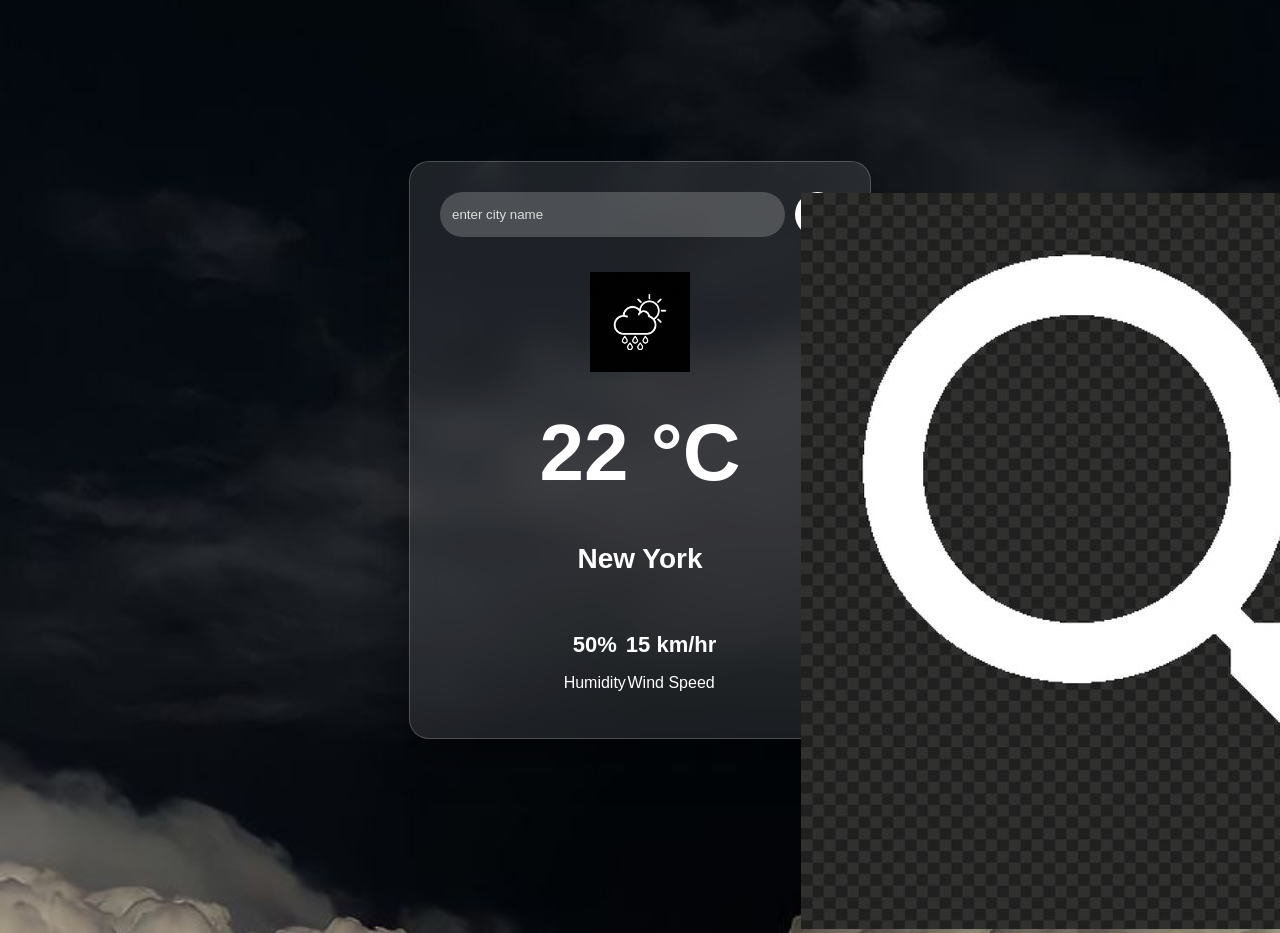
<file: index1.html>
<!DOCTYPE html>
<html lang="en">
<head>
    <meta charset="UTF-8">
   <meta name="viewport" content="width=device-width, initial-scale=1.0">
    <title>Weather App</title>
    <link rel="stylesheet" href="weather.css">
</head>
<body>
    <div class="card">
        <div class="research">
            <input type="text" placeholder="enter city name" 
            spellcheck="false">
            <button><img src="./search.png"></button>

        </div>
        <div class="error">
            <p>Invalid City Name</p>

        </div>
        <div class="weather">
            <img src="./Weather.jpeg" class="weather-icon">
            <h1 class="temp">22 °C</h1>
            <h2 class="city">New York</h2>
            <div class="details">
                <div class="col">
                    <!-- <img src="./humidity.jpeg"> -->
                    <div>
                        <p class="humidity">50%</p>
                        <p>Humidity</p>
                    </div>

                </div>
                <div class="col">
                    <!-- <img src="./wind.jpeg"> -->
                    <div>
                        <p class="wind">15 km/hr</p>
                        <p>Wind Speed</p>
                    </div>

                </div>
            </div>
                 
            </h2>
           

        </div>
    </div>
<script>
    const apiKey = "260c770b21e717e030b4c90521f7b855";
    const apiUrl = "https://api.openweathermap.org/data/2.5/weather?units=metric&q=";
    
    const searchBox = document.querySelector(".research input");
    const searchBtn = document.querySelector(".research button");
    
    const weather_icon = document.querySelector(".weather-icon"); 

   async function checkWeather(city) {
    const response = await fetch(apiUrl + city + `&appid=${apiKey}`);
    
    if (response.status == 404) {
        // 1. Show error, hide weather
        document.querySelector(".error").style.display = "block";
        document.querySelector(".weather").style.display = "none";
    } else {
        const data = await response.json();

        document.querySelector(".city").innerHTML = data.name;
        document.querySelector(".temp").innerHTML = Math.round(data.main.temp) + "°C";
        document.querySelector(".humidity").innerHTML = data.main.humidity + "%";
        document.querySelector(".wind").innerHTML = data.wind.speed + " km/hr";

        if (data.weather[0].main == "Clouds") {
            weather_icon.src = "./cloudy.jpeg";
        } else if (data.weather[0].main == "Rain") {
            weather_icon.src = "./rainy.jpeg";
        } else if (data.weather[0].main == "Clear") {
            weather_icon.src = "./clear.jpeg";
        } else if (data.weather[0].main == "Mist") {
            weather_icon.src = "./mist.jpeg";
        } else if (data.weather[0].main == "Drizzle") {
            weather_icon.src = "./drizzle.jpeg";
        }

        // 2. Hide error, show weather
        document.querySelector(".weather").style.display = "block";
        document.querySelector(".error").style.display = "none";
    }
}

    searchBtn.addEventListener("click", () => {
        checkWeather(searchBox.value);
    });

    checkWeather("");
</script>
</file>
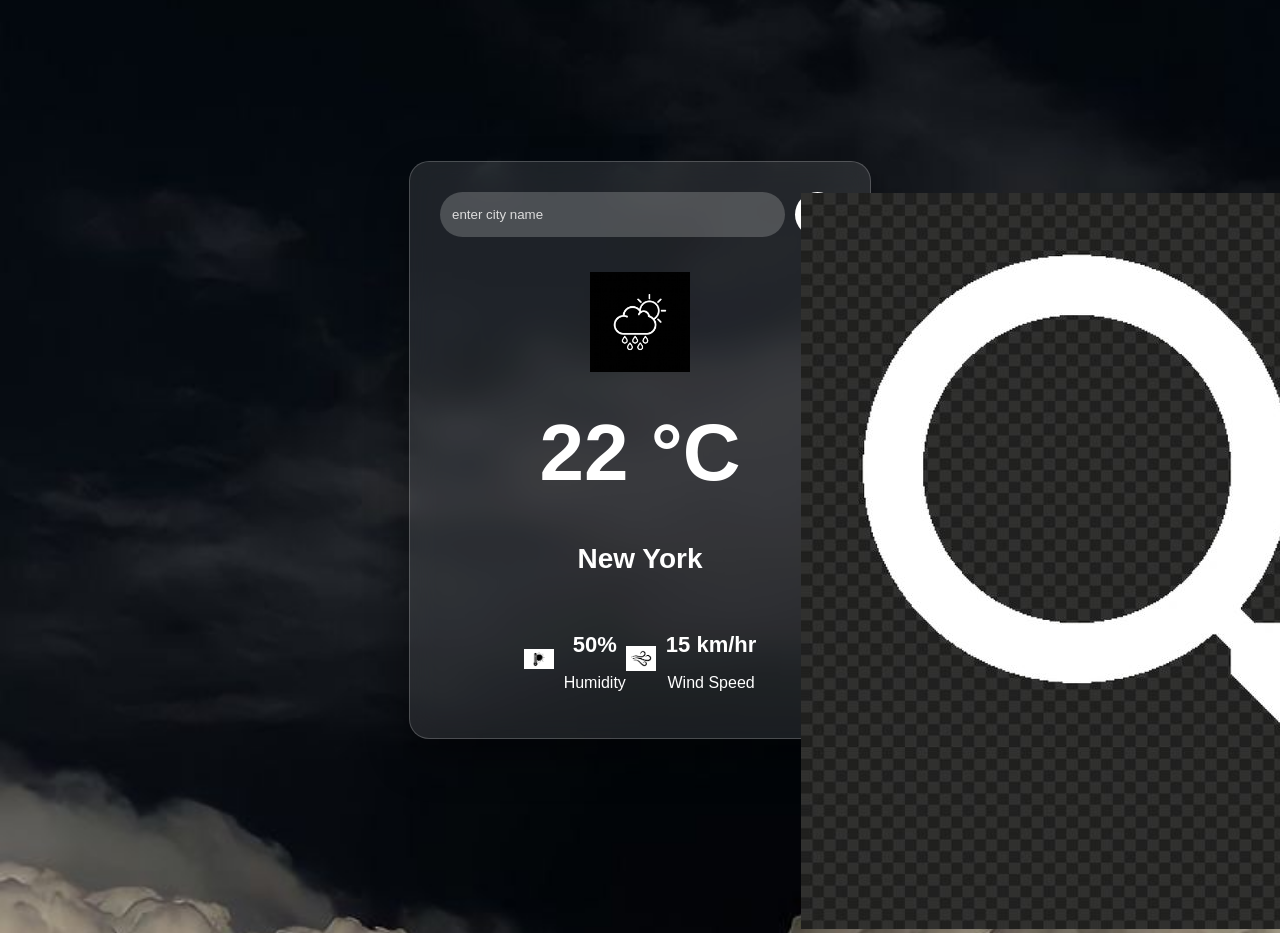
<file: weather.html>
<!DOCTYPE html>
<html lang="en">
<head>
    <meta charset="UTF-8">
   <meta name="viewport" content="width=device-width, initial-scale=1.0">
    <title>Weather App</title>
    <link rel="stylesheet" href="weather.css">
</head>
<body>
    <div class="card">
        <div class="research">
            <input type="text" placeholder="enter city name" 
            spellcheck="false">
            <button><img src="./search.png"></button>

        </div>
        <div class="error">
            <p>Invalid City Name</p>

        </div>
        <div class="weather">
            <img src="./Weather.jpeg" class="weather-icon">
            <h1 class="temp">22 °C</h1>
            <h2 class="city">New York</h2>
            <div class="details">
                <div class="col">
                    <img src="./humidity.jpeg">
                    <div>
                        <p class="humidity">50%</p>
                        <p>Humidity</p>
                    </div>

                </div>
                <div class="col">
                    <img src="./wind.jpeg">
                    <div>
                        <p class="wind">15 km/hr</p>
                        <p>Wind Speed</p>
                    </div>

                </div>
            </div>
                 
            </h2>
           

        </div>
    </div>
<script>
    const apiKey = "260c770b21e717e030b4c90521f7b855";
    const apiUrl = "https://api.openweathermap.org/data/2.5/weather?units=metric&q=";
    
    const searchBox = document.querySelector(".research input");
    const searchBtn = document.querySelector(".research button");
    
    const weather_icon = document.querySelector(".weather-icon"); 

   async function checkWeather(city) {
    const response = await fetch(apiUrl + city + `&appid=${apiKey}`);
    
    if (response.status == 404) {
        // 1. Show error, hide weather
        document.querySelector(".error").style.display = "block";
        document.querySelector(".weather").style.display = "none";
    } else {
        const data = await response.json();

        document.querySelector(".city").innerHTML = data.name;
        document.querySelector(".temp").innerHTML = Math.round(data.main.temp) + "°C";
        document.querySelector(".humidity").innerHTML = data.main.humidity + "%";
        document.querySelector(".wind").innerHTML = data.wind.speed + " km/hr";

        if (data.weather[0].main == "Clouds") {
            weather_icon.src = "./cloudy.jpeg";
        } else if (data.weather[0].main == "Rain") {
            weather_icon.src = "./rainy.jpeg";
        } else if (data.weather[0].main == "Clear") {
            weather_icon.src = "./clear.jpeg";
        } else if (data.weather[0].main == "Mist") {
            weather_icon.src = "./mist.jpeg";
        } else if (data.weather[0].main == "Drizzle") {
            weather_icon.src = "./drizzle.jpeg";
        }

        // 2. Hide error, show weather
        document.querySelector(".weather").style.display = "block";
        document.querySelector(".error").style.display = "none";
    }
}

    searchBtn.addEventListener("click", () => {
        checkWeather(searchBox.value);
    });

    checkWeather("");
</script>
</file>
<file: weather.css>
/* /* *{
    margin: 0;
    padding: 0;

    box-sizing: border-box;
    font-family: 'Trebuchet MS', Arial, sans-serif;
}

body {
  background: #222;
  display: flex;
  justify-content: center;
  align-items: center;
  min-height: 100vh; /* FIXED */
/* }
 */ */

/* .card{
    width: 90%;
    max-width: 420px;
    background: linear-gradient(135deg,#00feba,#5b548a);
    color: #fff;
    border-radius: 20px;
    padding: 25px;
    text-align: center;
}

.research{
    font-family: 'Trebuchet MS', 'Lucida Sans Unicode', 'Lucida Grande', 'Lucida Sans', Arial, sans-serif;
    box-sizing: border-box;
}
body{
    background-color: #222;
}
.card{
    width: 90%;
    max-width: 470px;
    background: linear-gradient(135deg,#00feba,#5b548a);
    color: #fff;
    margin: 100px auto 0;
    border-radius: 20px;
    padding: 40px 35px;
    text-align: center;

}
.research button img{
    width: 20px;   
    height: 20px;
}


.research{
    width: 100%;
    display: flex;
    align-items: center;

    gap: 10px;
}

.research input{
    border: none;
    outline: none;
    background:#ebfffc;
    color: #555;
    padding: 10px 15px;
    height: 50px;
    border-radius: 25px;
    flex: 1;
    font-size: 16px;
}

.research button{
    border: none;
    outline: none;
    cursor: pointer;
    border-radius: 50%;
    background: #ebfffc;
    width: 50px;
    height: 50px;
}

.research button img{
    width: 20px;    */
/* } */

/* WEATHER */
/* .weather-icon{
    width: 100px;
    margin-top: 20px;
}

.weather h1{
    font-size: 40px;
    font-weight: 500;
}

.weather h2{
    font-size: 24px;
    font-weight:400;
} */

/* DETAILS */
/* .details{
    display: flex;
    align-items: center; 
    justify-content: space-between;
    margin-top: 30px;
    flex-wrap: wrap;
    gap: 15px;

    justify-content: center;
}
.research input{
    border: 0; */
    /* outline: 0;
    background:#ebfffc;
    color: #555;
    padding: 10px 25px;
    height: 60px;
    border-radius: 30px;
    flex: 1;
    margin-right: 16px;
    font-size: 18px;


}
.research button{
    border: 0;
    outline: 0;
    cursor: pointer;
    border-radius: 50%;
    background: #ebfffc;
    width: 60px;
    height: 60px;
     */
/* }
.weather-icon{
    width: 170px;
    margin-top: 30px;

}
.weather h1{
    font-size: 80px;
    font-weight: 500;
}
.weather h2{
    font-size: 45px;
    font-weight:400;
    margin-top: -10px;
}

.details{
    display: flex; */
    /* align-items: centre;
    margin-top: 50px;
    justify-content: space-between;
    padding: 0 20px;


}

.col{
    display: flex;
    align-items: center;

    gap: 10px;
}

.col img{
    width: 30px;
}

.humidity, .wind{
    font-size: 18px;
} */

/* STATES */
/* 
.col img{
    width: 40px;
    margin-right: 10px;
}

.humidity, .wind{
    font-size: 28px; */
    /* margin-top: -6px;
}


.weather{
    display: none;
}

.error{
    text-align: left;

    margin-top:10px ;
    font-size: 14px;
    margin-left: 10px;
    display: none;
}
 */

/* @media (max-width: 480px) {

    .card {
        padding: 20px;
    }

    .weather h1 {
        font-size: 32px;
    }

    .weather h2 {
        font-size: 20px;
    }

    .weather-icon {
        width: 80px;
    }

    .details {
        flex-direction: column;
        align-items: center;
    }
}


 */ */
/* * {
    margin: 0;
    padding: 0;
    box-sizing: border-box;
    font-family: 'Segoe UI', sans-serif;
}

body {
    background: #1e1e1e;
    display: flex;
    justify-content: center;
    align-items: center;
    height: 100vh;
}

/* CARD */
/* .card {
    width: 320px;
    background: linear-gradient(180deg, #f6b68e, #f3a07c);
    border-radius: 25px;
    padding: 25px;
    color: white;
    text-align: center;
    box-shadow: 0 10px 30px rgba(0,0,0,0.2);
} */

/* SEARCH */
/* .research {
    display: flex;
    gap: 10px;
    margin-bottom: 20px;
}

.research input {
    flex: 1;
    padding: 10px;
    border-radius: 20px;
    border: none;
    outline: none;
}

.research button {
    width: 40px;
    height: 40px;
    border-radius: 50%; */
    /* overflow: hidden; /* IMPORTANT */
    /* display: flex;
    align-items: center;
    justify-content: center;
} */ */

/* .research button img {
    width: 18px;
    height: 18px;
    object-fit: contain;
}.research button {
    width: 40px;
    height: 40px;
    border-radius: 50%; */
    /* overflow: hidden;  */
    /* display: flex;
    align-items: center;
    justify-content: center;
} */


/* WEATHER */
/* .date {
    font-size: 12px;
    opacity: 0.8;
}

.city {
    font-size: 20px;
    margin-bottom: 10px;
}

.weather-icon {
    width: 80px;
    margin: 10px 0;
}

.temp {
    font-size: 60px;
    font-weight: 600;
}

.wind {
    font-size: 14px;
    opacity: 0.8;
} */

/* FORECAST ICONS */
/* .forecast {
    display: flex;
    justify-content: space-around;
    margin-top: 20px;
    font-size: 20px;
} */

/* ERROR */
/* .error {
    display: none;
    font-size: 14px;
    margin-top: 10px;
} */

/* SHOW WEATHER */
/* .weather {
    display: none;
} */ 
 /* *{
    margin: 0;
    padding: 0;
    box-sizing: border-box;
    font-family: 'Trebuchet MS', Arial, sans-serif;
}

body{
    background: #222;
    display: flex;
    justify-content: center;
    align-items: center;
    min-height: 100vh;
} */

/* CARD */
/* .card{
    width: 90%;
    max-width: 420px;
    background: linear-gradient(135deg,#00feba,#5b548a);
    color: #fff;
    border-radius: 20px;
    padding: 25px;
    text-align: center;
} */

/* SEARCH */
/* .research{
    display: flex;
    align-items: center;
    gap: 10px;
} */

/* .research input{
    border: none;
    outline: none;
    background:#ebfffc;
    color: #555;
    padding: 10px 15px;
    height: 50px;
    border-radius: 25px;
    flex: 1;
    font-size: 16px;
}

.research button{
    border: none;
    outline: none;
    cursor: pointer;
    border-radius: 50%;
    background: #ebfffc;
    width: 50px;
    height: 50px;
    font-size: 18px; */
/* } */

/* WEATHER */
/* .weather-icon{
    width: 100px;
    margin-top: 20px;
}

.weather h1{
    font-size: 40px;
    font-weight: 500;
}

.weather h2{
    font-size: 24px;
    font-weight:400;
}

/* DETAILS */
/* .details{
    display: flex;
    justify-content: space-between;
    margin-top: 30px;
    padding: 0 10px;
}

.col{ */ */
    /* display: flex;
    align-items: center;
    gap: 10px;
}

.col img{
    width: 30px;
}

.humidity, .wind{
    font-size: 18px;
} */

/* STATES */
/* .weather{
    display: none;
}

.error{
    text-align: left;
    margin-top:10px ;
    font-size: 14px;
    margin-left: 10px;
    display: none;
} */

* {
    margin: 0;
    padding: 0;
    box-sizing: border-box;
    font-family: 'Poppins', sans-serif;
}

body {
    background: url("background.jpeg") no-repeat center center/cover;
    display: flex;
    justify-content: center;
    align-items: center;
    min-height: 100vh;
    transition: background 0.5s ease;
}
/* CARD */
.card {
    
    background: rgba(255, 255, 255, 0.08);
    backdrop-filter: blur(20px);
    border-radius: 25px;
    width: 420px;
    padding: 40px;
    color: white;
    text-align: center;
    box-shadow: 0 20px 40px rgba(0,0,0,0.4);
    border: 1px solid rgba(255,255,255,0.1);
    transition: 0.3s;
    
}

/* SEARCH */
.research {
    display: flex;
    gap: 10px;
    margin-bottom: 20px;
}

.research input {
    flex: 1;
    padding: 12px;
    border-radius: 30px;
    border: none;
    outline: none;
    background: rgba(255,255,255,0.2);
    color: white;
}

.research input::placeholder {
    color: #ddd;
}

.research button {
    width: 45px;
    height: 45px;
    border-radius: 50%;
    border: none;
    background: white;
    cursor: pointer;
    font-size: 16px;
}

/* WEATHER */
.weather-icon {
    width: 100px;
    height: auto;
    margin: 15px auto;
    display: block;
}

/* .temp {
    font-size: 50px;
    font-weight: 600;
}

.city {
    font-size: 20px;
    margin-bottom: 10px;
    opacity: 0.9;
} */

/* DETAILS */
.details {
    display: flex;
    justify-content: space-between;
    margin-top: 25px;
}

.col {
    display: flex;
    align-items: center;
    gap: 10px;
}

.col img {
    width: 30px;
}

.temp {
    font-size: 70px;
}

.city {
    font-size: 28px;
    
    margin-bottom: 10px;
}





/* ANIMATION 🔥 */
.card:hover {
    
    transition: 0.3s;
    transform: scale(1.05);
}
.clock {
    padding: 12px;
    width: 120px;
    margin: 10px auto;

    border-radius: 15px;

    background: rgba(255,255,255,0.1);

    font-size: 18px;
    font-weight: 600;
    animation: pulse 2s infinite;


}

@keyframes pulse {
    0% { transform: scale(1); }
    50% { transform: scale(1.05); }
    100% { transform: scale(1); }
}
@keyframes fade {
    from { opacity: 0.6; }
    to { opacity: 1; }
}

@keyframes fadeIn {
    from {
        opacity: 0;
        transform: translateY(20px);
    }
    to {
        opacity: 1;
        transform: translateY(0);
    }
}
body {
    margin: 0;
    height: 100vh;
    background: url("_\ \(43\).jpeg") no-repeat center/cover;
    display: flex;
    justify-content: center;
    align-items: center;
    font-family: 'Poppins', sans-serif;
    animation: gradient 10s infinite alternate;
}

/* GLASS CARD */
.card {
    width: 400px;
    padding: 30px;
    border-radius: 20px;
    color: white;

    background: rgba(255,255,255,0.1);
    backdrop-filter: blur(15px);
    border: 1px solid rgba(255,255,255,0.2);

    text-align: center;
}

/* TOP */
.top {
    display: flex;
    justify-content: space-between;
    font-size: 14px;
    opacity: 0.8;
}

/* TEMP */
.temp {
    font-size: 80px;
    margin: 20px 0;
    font-weight: 600;
}

/* ICON */


/* CONDITION */
.condition {
        margin-top: 5px;
    font-size: 18px;
    opacity: 0.8;

}

/* BOTTOM */


.bottom {
    
    justify-content: center;   /* 🔥 center the whole block */
    gap: 40px;                 /* space between humidity & wind */
    margin-top: 30px;
    width: 100%;
    display: grid;
    grid-template-columns: repeat(2, 1fr);
    gap: 15px;
    margin-top: 25px;
}

.bottom div {
    display: flex;
    flex-direction: column;
    align-items: center;   /* 🔥 center content inside each box */
    justify-content: center;
    text-align: center;
}


/* VALUE (79%, 7 km/hr) */
.humidity, .wind {
    font-size: 22px;
    font-weight: 600;
    margin-bottom: 5px;
}

/* LABEL (Humidity, Wind) */
.bottom span {
    font-size: 14px;
    opacity: 0.7;
}
.weather {
    display: flex;
    flex-direction: column;
    align-items: center;   /* 🔥 THIS centers horizontally */
    justify-content: center;
    text-align: center;
     animation: fadeIn 0.6s ease-in-out;
}

.error {
    display: none;
    
    color: #ff6b6b;
    margin-top: 10px;
}

@media (max-width: 500px) {
    .card {
        width: 90%;
        padding: 20px;
    }
}


.day {
    background: linear-gradient(to top, #6dd5fa, #2980b9);
}

/* NIGHT MODE */
.night {
    background: linear-gradient(to top, #0f2027, #203a43, #2c5364);
}
</file>
